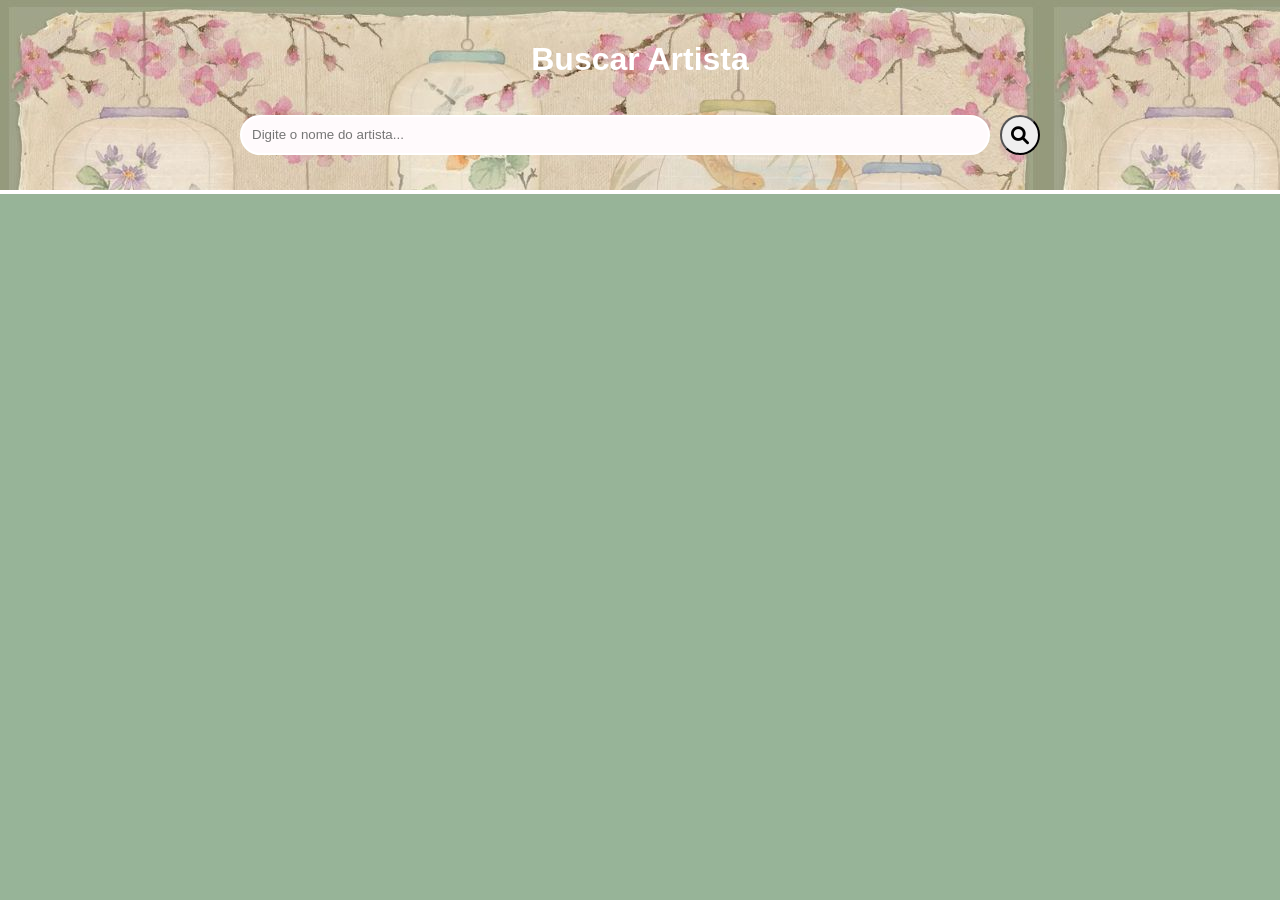
<file: index.HTML>
<!DOCTYPE html>
<html lang="pt-BR">
<head>
  <meta charset="UTF-8">
  <meta name="viewport" content="width=device-width, initial-scale=1.0">
  <title>Buscador de Álbuns</title>
  <link rel="stylesheet" href="style.css">
  <link rel="stylesheet" href="https://cdnjs.cloudflare.com/ajax/libs/font-awesome/6.0.0/css/all.min.css">

</head>
<body>
  <header>
    <h1>Buscar Artista</h1>
    <form id="search-form">
      <input type="text" id="artist-input" placeholder="Digite o nome do artista..." required>
      <button type="submit"><i class="fas fa-search"></i></button>
    </form>
  </header>

  <main>
    <section id="results" class="album-grid">
      <!-- Resultados aparecem aqui -->
    </section>
  </main>

  <script src="script.js"></script>
</body>
</html>
</file>
<file: style.css>
/* Fundo da página */
body {
  margin: 0;
  font-family: 'Trebuchet MS', sans-serif;
  background: #97b498; /* fundo geral */
  color: #ffffff;
}

/* Cabeçalho */
header {
  text-align: center;
  padding: 20px;
  background: url('img/FundoBarra.jpg');
  border-bottom: 4px solid #ffffff;
}

/* Barra de busca */
#search-form {
  margin-top: 15px;
  display: flex;
  justify-content: center;
  gap: 10px;
  background-size: cover;
  padding: 15px;
  border-radius: 10px;
}

#artist-input {
  padding: 10px;
  border: 2px solid #ffffff;
  border-radius: 20px;
  width: 60%;
  background-color: #fffafc;
  color: #ff69b4;
}

#search-form button {
  width: 40px;
  height: 40px;
  border-radius: 50%;
  padding: 0;
  font-size: 18px; 
  display: flex;
  align-items: center;
  justify-content: center;
}


/* Grid de álbuns */
.album-grid {
  display: grid;
  grid-template-columns: repeat(8, 1fr); /* padrão: 6 colunas em desktop */
  gap: 20px;
  padding: 20px;
}

/* Quando a tela for menor que 1200px */
@media (max-width: 1200px) {
  .album-grid {
    grid-template-columns: repeat(4, 1fr); /* 4 colunas */
  }
}

/* Quando a tela for menor que 800px */
@media (max-width: 800px) {
  .album-grid {
    grid-template-columns: repeat(2, 1fr); /* 2 colunas */
  }
}

/* Quando a tela for menor que 500px */
@media (max-width: 500px) {
  .album-grid {
    grid-template-columns: repeat(2, 1fr); /* agora serão 2 colunas */
  }
}



/* Card de álbum */
.album-card {
  background-color: #4e6350;
  background: 2px solid, #fff0f5;
  background-size: cover;
  border: 2px solid #ffb6c1;
  border-radius: 15px;
  padding: 10px;
  text-align: center;
}

.album-card img {
  width: 100%;
  border-radius: 10px;
  margin-bottom: 10px;
  margin-top: 30px; 
}

.album-card h3 {
 font-family: 'Verdana', sans-serif;
}
</file>
